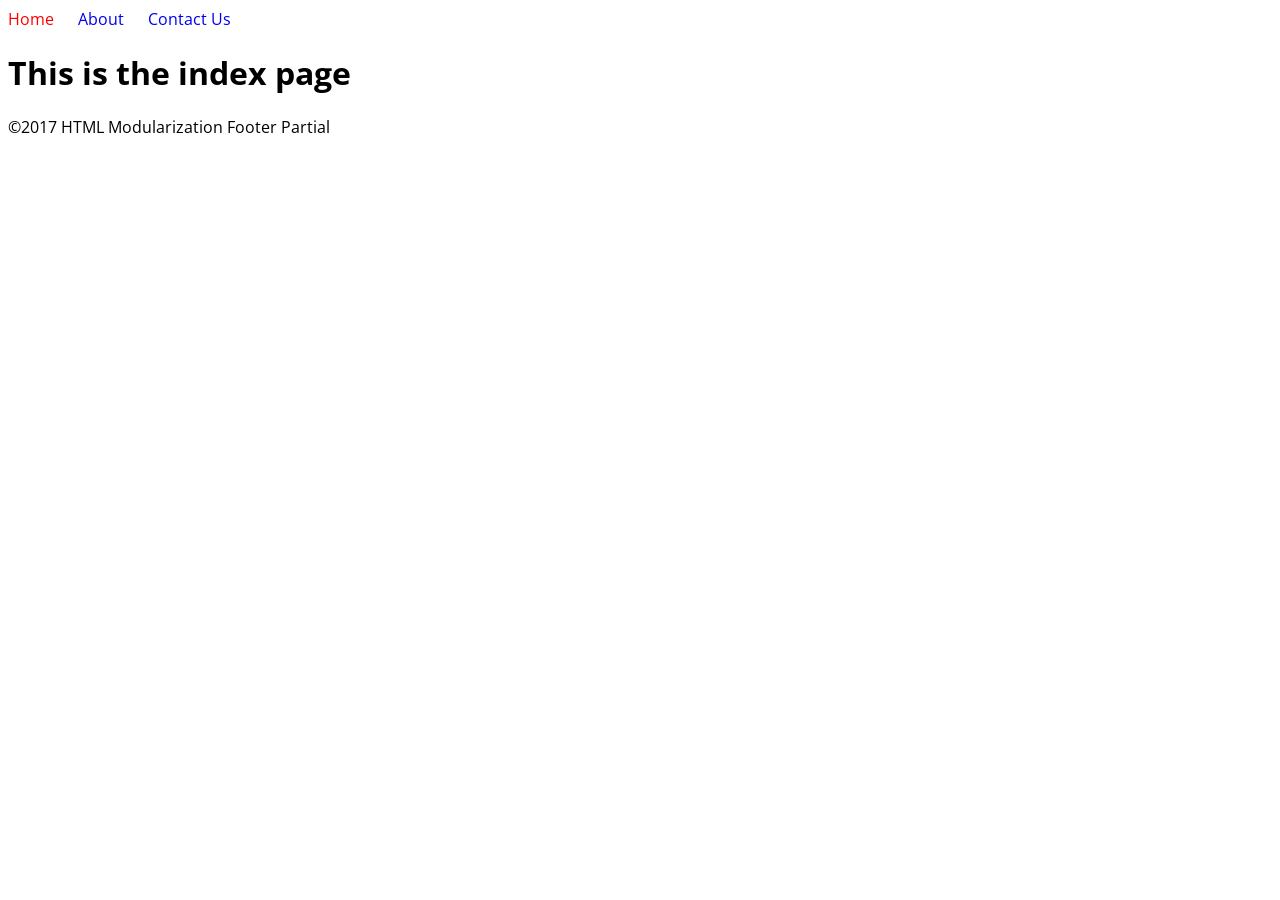
<file: app/index.html>
<!DOCTYPE html>
<html lang="en">
<head>
  <meta charset="UTF-8">
  <title>.:Home - Da Vinci Minds University</title>
  <head>
  <meta charset="UTF-8">
  <meta name="description" content="Da Vinci Minds Courses">
  <meta name="keywords" content="Books, Courses, Humor">
  <meta name="author" content="Cary Grant Anderson">
  <meta name="viewport" content="width=device-width, initial-scale=1.0">
</head>
  <link href="https://fonts.googleapis.com/css?family=Open+Sans" rel="stylesheet">
  <link rel="stylesheet" href="css/main.css">
</head>
<body>

  <!-- You write code for this content block in another file -->
  
<!-- Adds the navigation partial -->



<h1 class="visuallyhidden">Da Vinci Minds University</h1>
<nav>
  <h2 class="visuallyhidden">Main Navigation</h2>
  <ul>
  	<li>
  		<a href="index.html" class=" active ">Home</a>
  	</li>
	<li>
  		<a href="about.html" class="">About</a>
  	</li>
  	<li>
  		<a href="contact-us.html" class="">Contact Us</a>
  	</li>
  </ul>
</nav>


<h1>This is the index page</h1>

<p>&copy;2017 HTML Modularization Footer Partial</p>


</body>
</html>
</file>
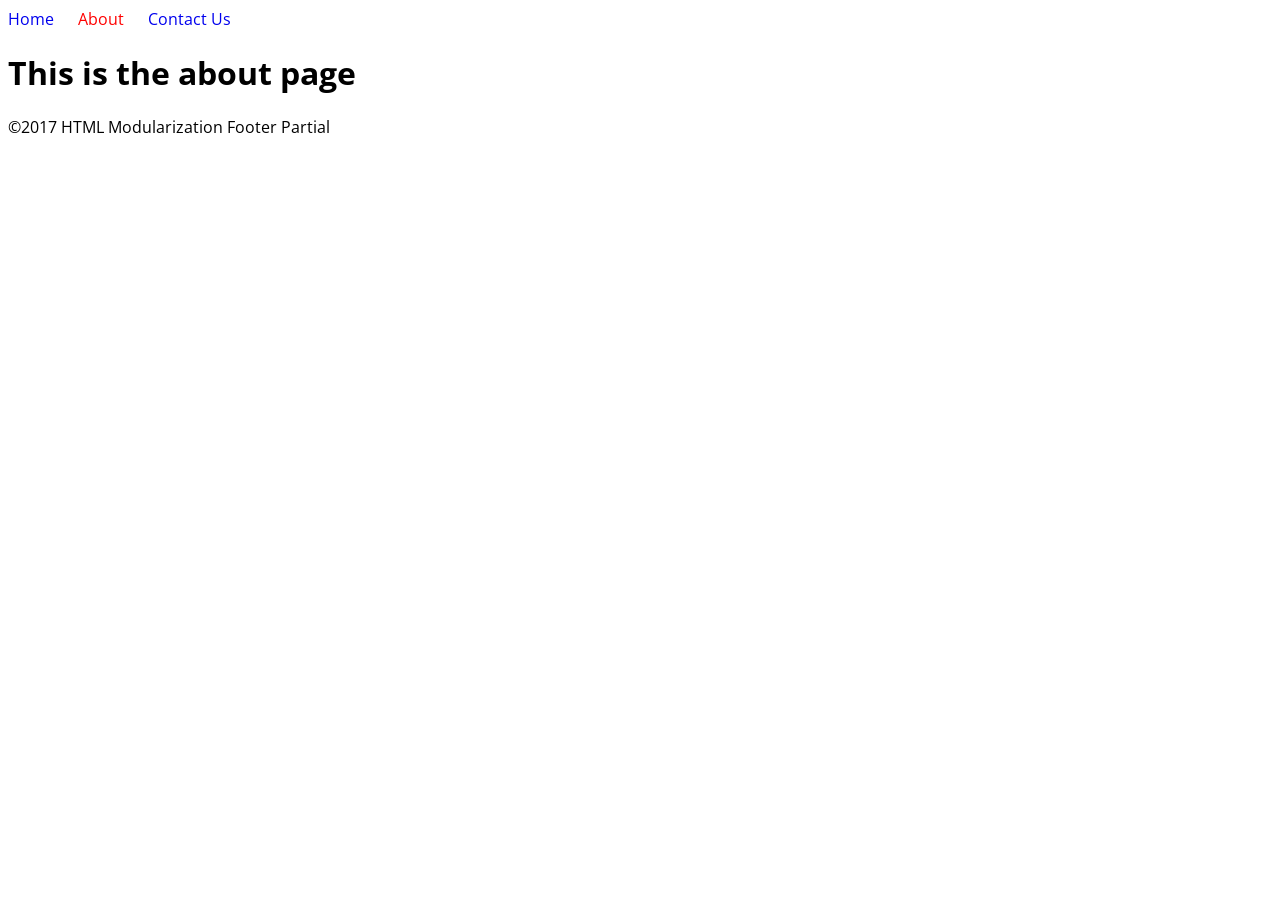
<file: app/about.html>
<!DOCTYPE html>
<html lang="en">
<head>
  <meta charset="UTF-8">
  <title>.:About - Da Vinci Minds University</title>
  <head>
  <meta charset="UTF-8">
  <meta name="description" content="Da Vinci Minds Courses">
  <meta name="keywords" content="Books, Courses, Humor">
  <meta name="author" content="Cary Grant Anderson">
  <meta name="viewport" content="width=device-width, initial-scale=1.0">
</head>
  <link href="https://fonts.googleapis.com/css?family=Open+Sans" rel="stylesheet">
  <link rel="stylesheet" href="css/main.css">
</head>
<body>

  <!-- You write code for this content block in another file -->
  



<h1 class="visuallyhidden">Da Vinci Minds University</h1>
<nav>
  <h2 class="visuallyhidden">Main Navigation</h2>
  <ul>
  	<li>
  		<a href="index.html" class="">Home</a>
  	</li>
	<li>
  		<a href="about.html" class=" active ">About</a>
  	</li>
  	<li>
  		<a href="contact-us.html" class="">Contact Us</a>
  	</li>
  </ul>
</nav>


<h1>This is the about page</h1>

<p>&copy;2017 HTML Modularization Footer Partial</p>


</body>
</html>
</file>
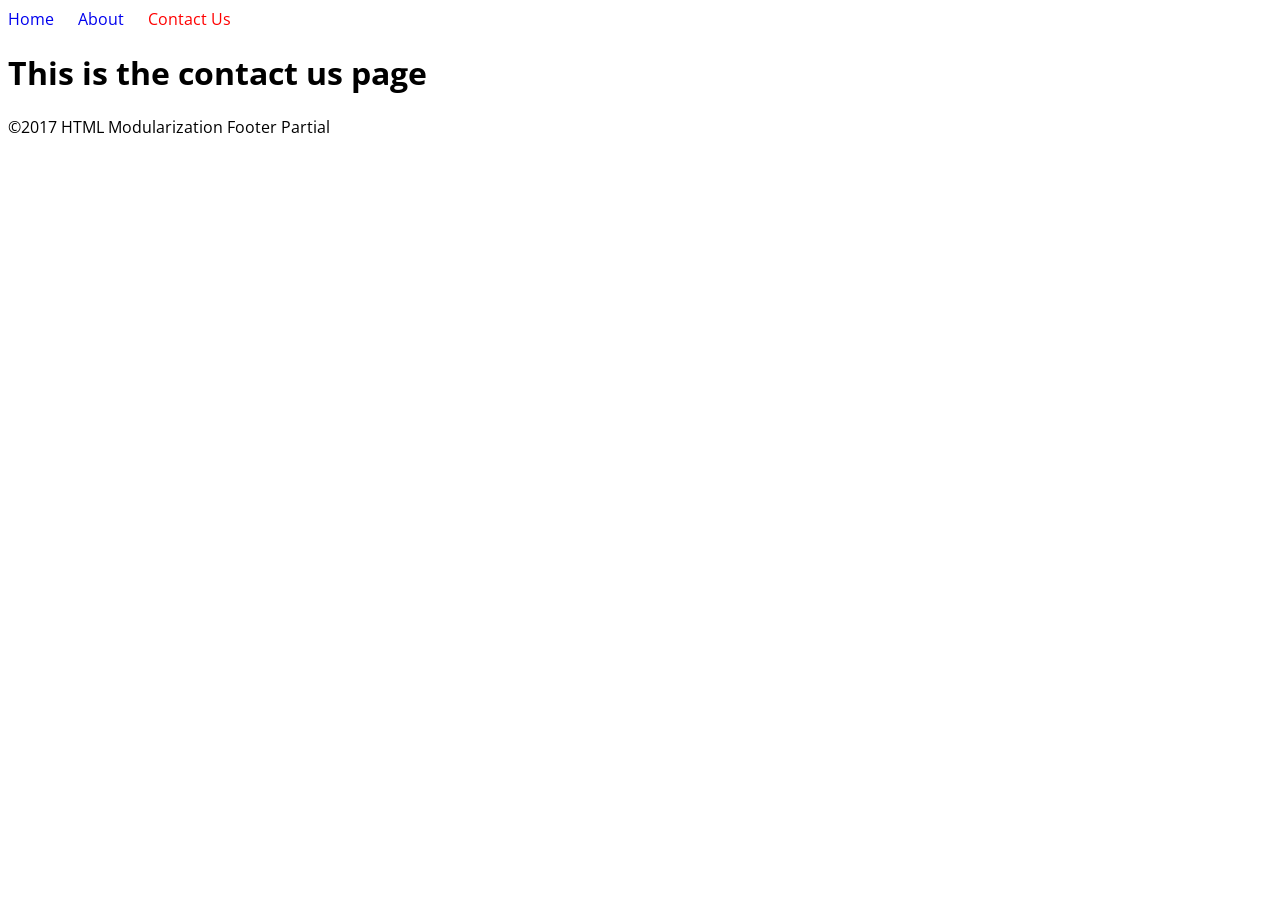
<file: app/contact-us.html>
<!DOCTYPE html>
<html lang="en">
<head>
  <meta charset="UTF-8">
  <title>.:Contact Us - Da Vinci Minds University</title>
  <head>
  <meta charset="UTF-8">
  <meta name="description" content="Da Vinci Minds Courses">
  <meta name="keywords" content="Books, Courses, Humor">
  <meta name="author" content="Cary Grant Anderson">
  <meta name="viewport" content="width=device-width, initial-scale=1.0">
</head>
  <link href="https://fonts.googleapis.com/css?family=Open+Sans" rel="stylesheet">
  <link rel="stylesheet" href="css/main.css">
</head>
<body>

  <!-- You write code for this content block in another file -->
  



<h1 class="visuallyhidden">Da Vinci Minds University</h1>
<nav>
  <h2 class="visuallyhidden">Main Navigation</h2>
  <ul>
  	<li>
  		<a href="index.html" class="">Home</a>
  	</li>
	<li>
  		<a href="about.html" class="">About</a>
  	</li>
  	<li>
  		<a href="contact-us.html" class=" active ">Contact Us</a>
  	</li>
  </ul>
</nav>


<h1>This is the contact us page</h1>

<p>&copy;2017 HTML Modularization Footer Partial</p>


</body>
</html>
</file>
<file: app/css/main.css>
.visuallyhidden { 
  position: absolute; 
  overflow: hidden; 
  clip: rect(0 0 0 0); 
  height: 1px; width: 1px; 
  margin: -1px; padding: 0; border: 0; 
}

body {
	font-family: 'Open Sans', sans-serif;	
}

.active {
	color: red;
}

nav ul {
	list-style: none;
	padding: 0;
	margin: 0;
}
nav li {
	display: inline-block;
	padding-left: 20px;
}
nav li:first-child {
	padding-left: 0;
}
nav a {
	text-decoration: none;
}
</file>
